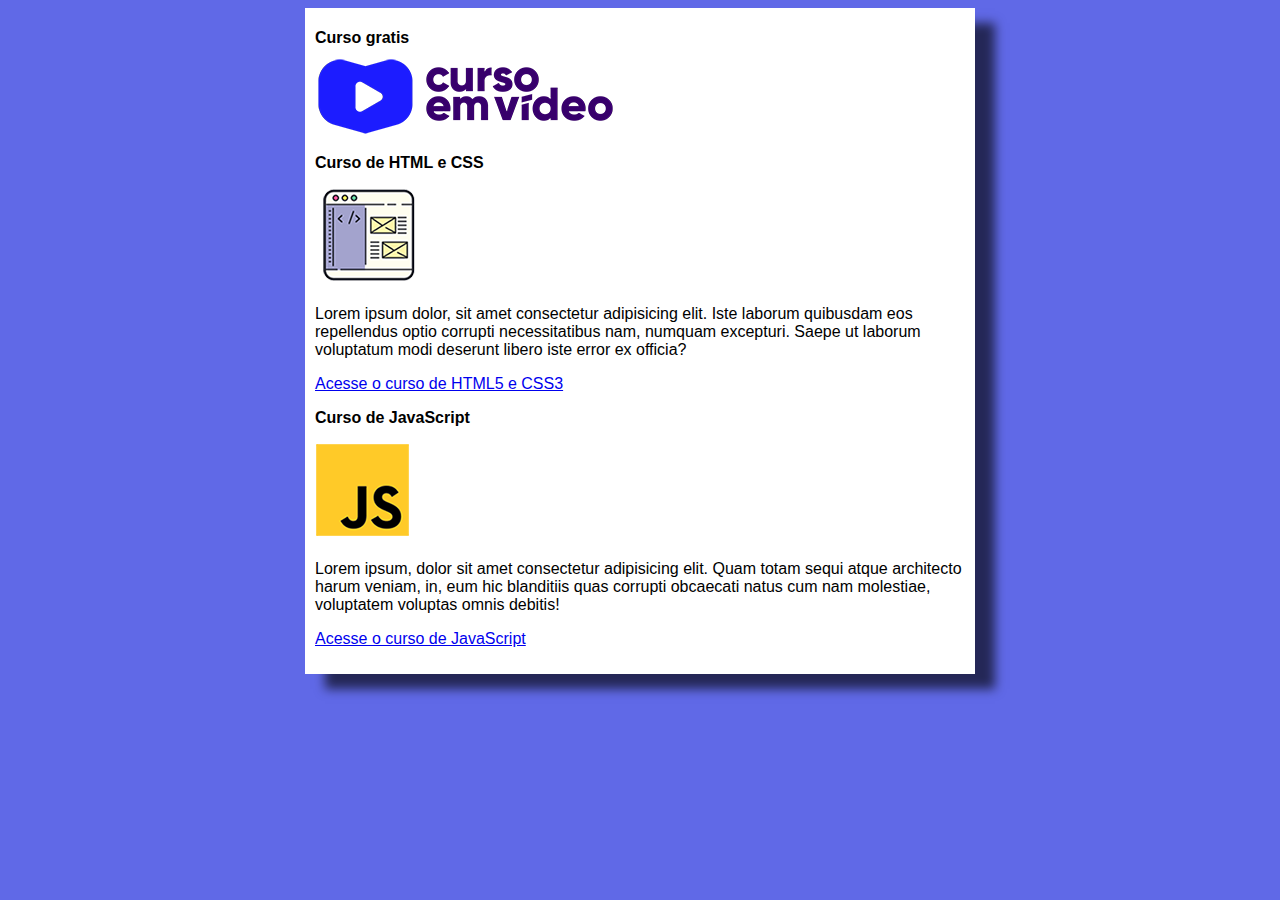
<file: index.html>
<!DOCTYPE html>
<html lang="pt-br">
<head>
    <meta charset="UTF-8">
    <meta name="viewport" content="width=device-width, initial-scale=1.0">
    <title>Curso em Video</title>
    <link rel="stylesheet" href="style.css">
</head>
<body>
    <main>
        <header>
            <h1>Curso gratis</h1>
            <img src="img/curso-em-video-cor.png" alt="Curso em video">
        </header>
        <article>
            <h2>Curso de HTML e CSS</h2>
            <img src="img/curso-html-css.png" alt="HTML5 CSS3">
            <p>Lorem ipsum dolor, sit amet consectetur adipisicing elit. Iste laborum quibusdam eos repellendus optio corrupti necessitatibus nam, numquam excepturi. Saepe ut laborum voluptatum modi deserunt libero iste error ex officia?</p>
            <p><a href="cursohtml.html">Acesse o curso de HTML5 e CSS3</a></p>
        </article>
        <article>
            <h2>Curso de JavaScript</h2>
            <img src="img/curso-javascript.png" alt="">
            <p>Lorem ipsum, dolor sit amet consectetur adipisicing elit. Quam totam sequi atque architecto harum veniam, in, eum hic blanditiis quas corrupti obcaecati natus cum nam molestiae, voluptatem voluptas omnis debitis!</p>
            <p><a href="cursodejs.html">Acesse o curso de JavaScript</a></p>
        </article>
    </main>
</body>
</html>
</file>
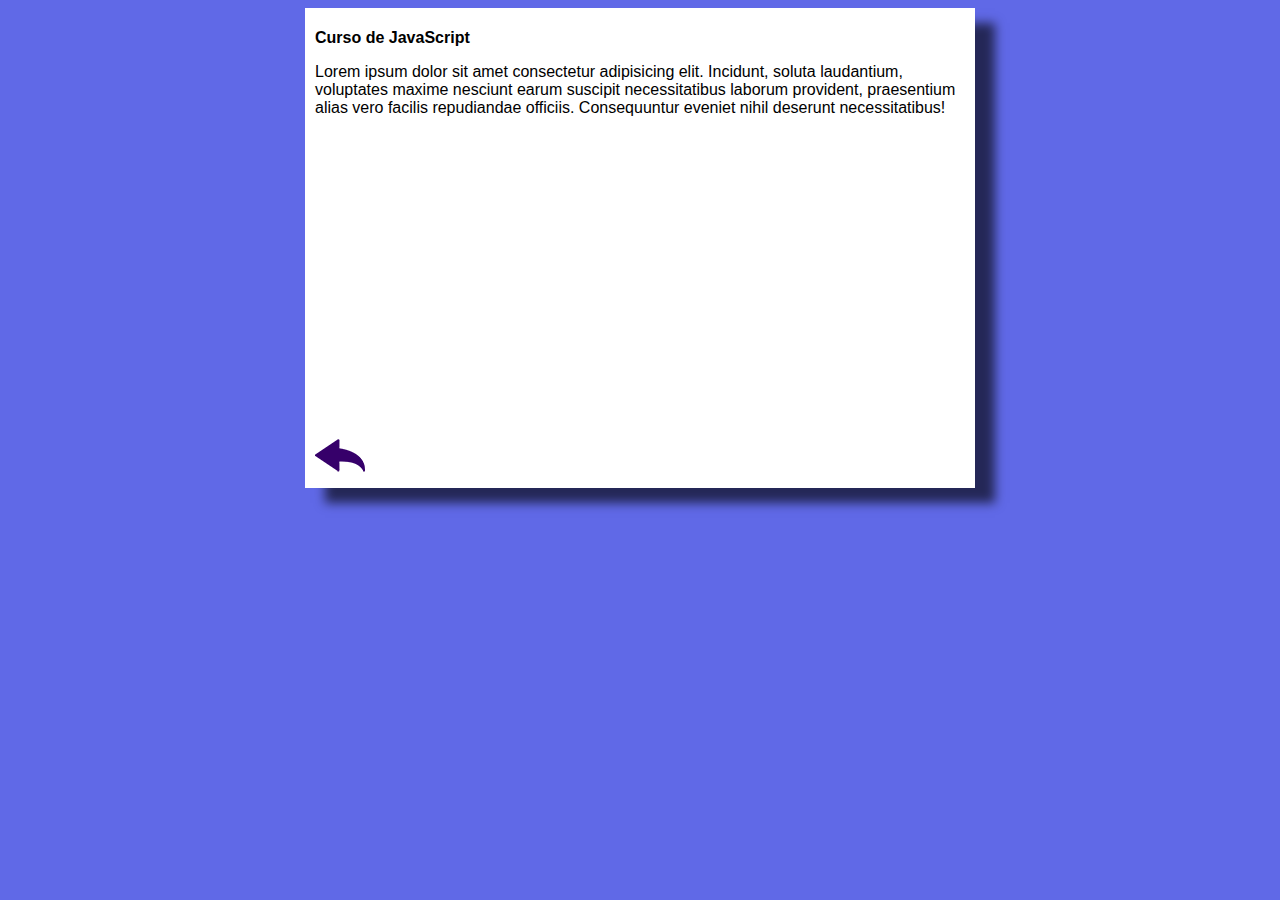
<file: cursodejs.html>
<!DOCTYPE html>
<html lang="pt-br">
<head>
    <meta charset="UTF-8">
    <meta name="viewport" content="width=device-width, initial-scale=1.0">
    <title>Curso de JavaScript</title>
    <link rel="stylesheet" href="style.css">
</head>
<body>
    <main>
        <header>
            <h1>Curso de JavaScript</h1>
        </header>
        <article>
            <p>Lorem ipsum dolor sit amet consectetur adipisicing elit. Incidunt, soluta laudantium, voluptates maxime nesciunt earum suscipit necessitatibus laborum provident, praesentium alias vero facilis repudiandae officiis. Consequuntur eveniet nihil deserunt necessitatibus!</p>
            <iframe width="616" height="300" src="https://www.youtube.com/embed/BXqUH86F-kA?si=89SxuxsbkL6EjNCe" title="YouTube video player" frameborder="0" allow="accelerometer; autoplay; clipboard-write; encrypted-media; gyroscope; picture-in-picture; web-share" allowfullscreen></iframe>
            <a href="index.html"><img src="img/btn-back.png" alt=""></a>
        </article>
    </main>
</body>
</html>
</file>
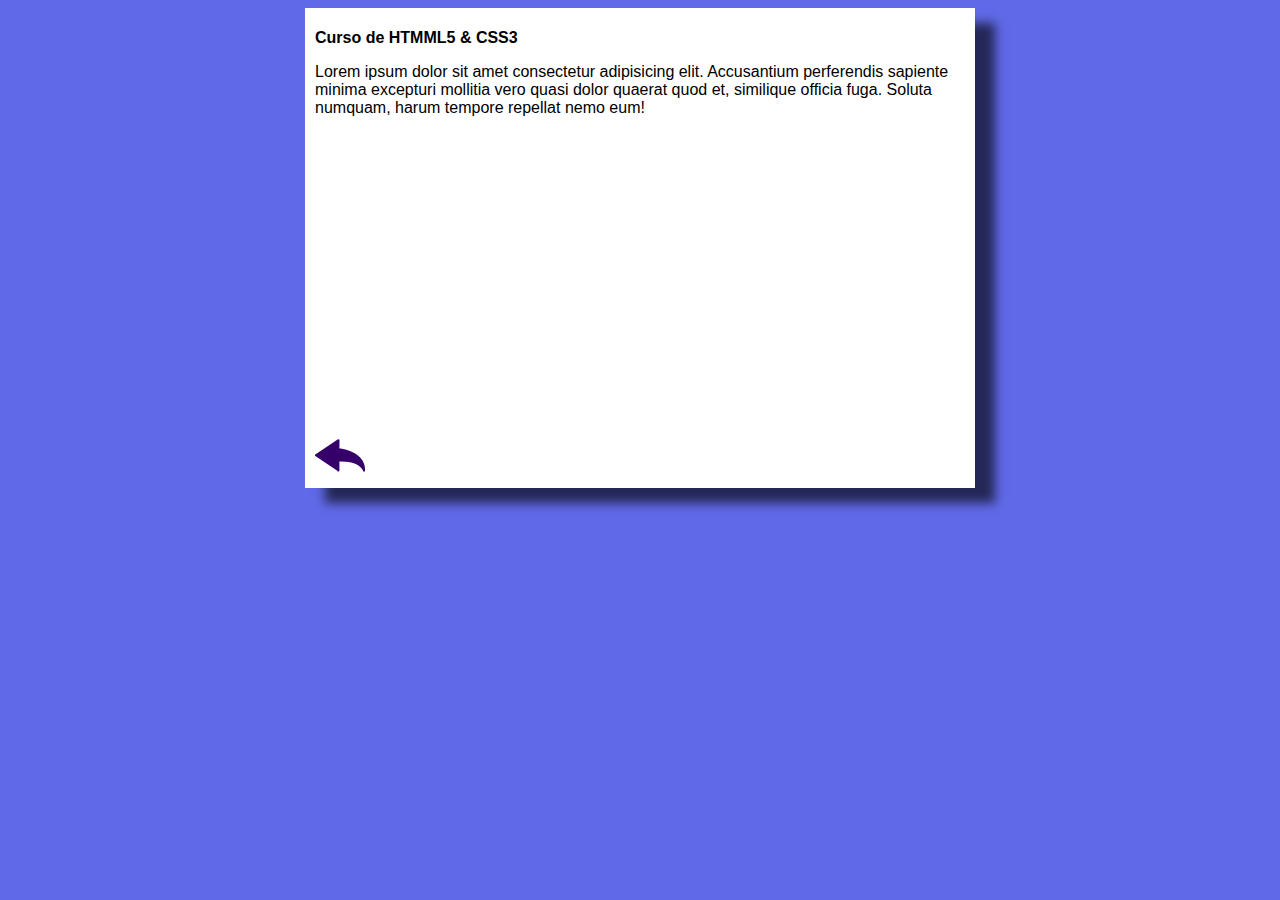
<file: cursohtml.html>
<!DOCTYPE html>
<html lang="pt-br">
<head>
    <meta charset="UTF-8">
    <meta name="viewport" content="width=device-width, initial-scale=1.0">
    <title>Curso de HTML5 & CSS3</title>
    <link rel="stylesheet" href="style.css">
</head>
<body>
    <main>
        <header>
            <h1>Curso de HTMML5 & CSS3</h1>
        </header>
        <article>
            <p>Lorem ipsum dolor sit amet consectetur adipisicing elit. Accusantium perferendis sapiente minima excepturi mollitia vero quasi dolor quaerat quod et, similique officia fuga. Soluta numquam, harum tempore repellat nemo eum!</p>
            <iframe width="616" height="300" src="https://www.youtube.com/embed/vPNIAJ9B4hg?si=5XOw3na5aG87SeSb" title="YouTube video player" frameborder="0" allow="accelerometer; autoplay; clipboard-write; encrypted-media; gyroscope; picture-in-picture; web-share" allowfullscreen></iframe>
            <a href="index.html"><img src="img/btn-back.png" alt="Voltar"></a>
        </article>
    </main>
    
</body>
</html>
</file>
<file: style.css>
*{
    font-family: Arial, Helvetica, sans-serif;
    font-size: 16px;
}

body{
    background-color: rgb(96, 105, 231);
}
main{
    background-color: white;
    width: 650px;
    margin: auto;
    padding: 10px;
    box-shadow: 20px 15px 10px rgba(0, 0, 0, 0.623);
}
</file>
